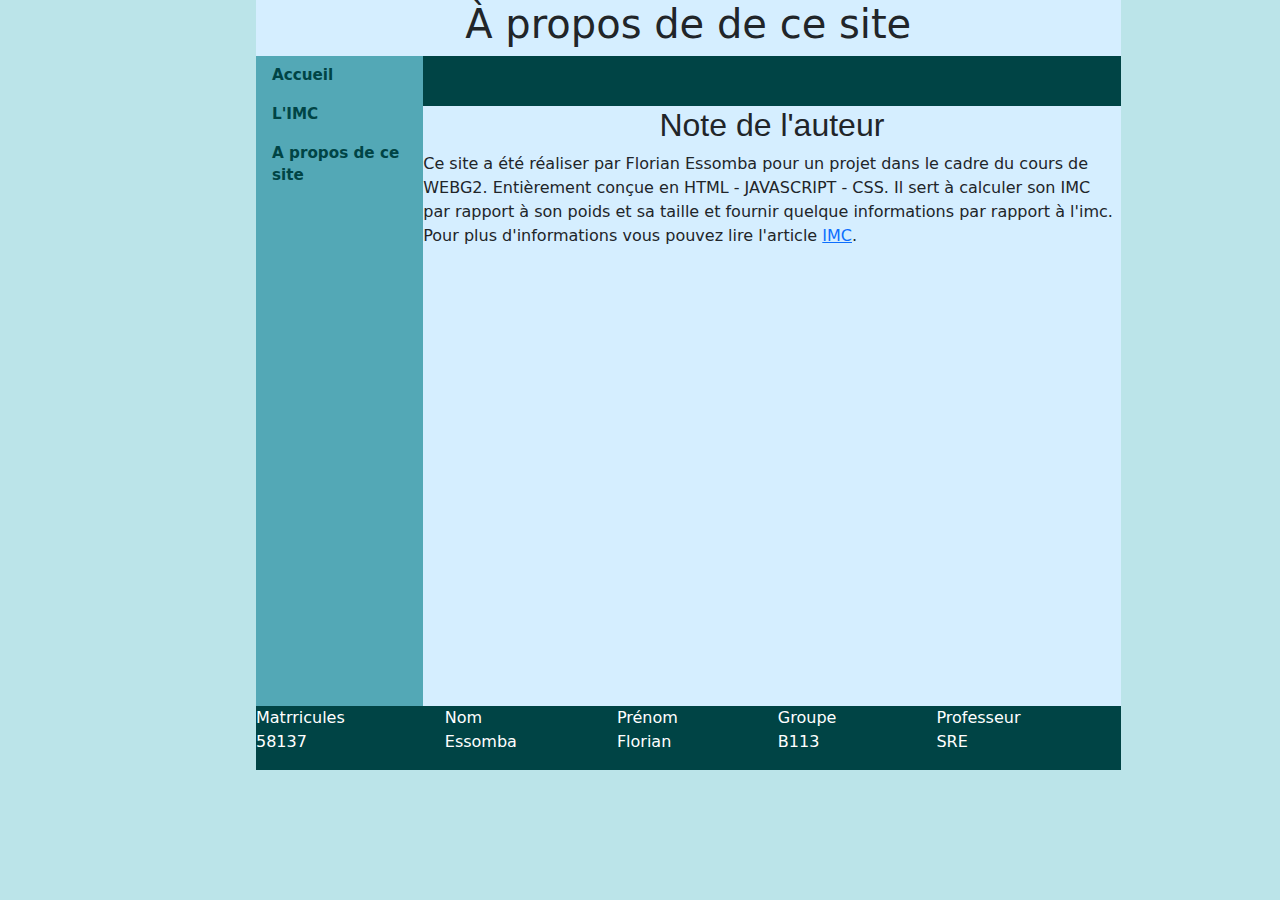
<file: A propos.html>
<!DOCTYPE html>
<head>
    <meta charset="UTF-8">
    <link rel="stylesheet" href="css/bootstrap.css">
    <link rel="stylesheet" href="css/main.css">
    <link rel="stylesheet" href="css/A propos.css">
    <title>A propos de ce site</title>
</head>
<body>
    
        <header>
            <h1>À propos de de ce site</h1>
        </header>

        <aside>
            <ul>
                <li><a href="index.html">Accueil</a></li>
                <li><a href="description.html">L'IMC</a></li>
                <li><a href="A propos.html">A propos de ce site</a></li>
            </ul>
        </aside>

       

        <main>
            <h2>Note de l'auteur</h2>
            <div>
                Ce site a été réaliser par Florian Essomba pour un projet dans le cadre du cours de WEBG2.
                Entièrement conçue en HTML - JAVASCRIPT - CSS.
                Il sert à calculer son IMC par rapport à son poids et sa taille
                et fournir quelque informations par rapport à l'imc.
                Pour plus d'informations vous pouvez lire l'article
                 <a href="https://www.passeportsante.net/fr/Nutrition/Regimes/Fiche.aspx?doc=IMC" title="IMC">IMC</a>.
            </div>
        </main>

        <footer>
            <p>Matrricules<br>58137</p>
            <p>Nom<br>Essomba</p>
            <p>Prénom<br>Florian</p>
            <p>Groupe<br>B113</p>
            <p>Professeur<br>SRE</p>
        </footer>
    
</body>
</html>
</file>
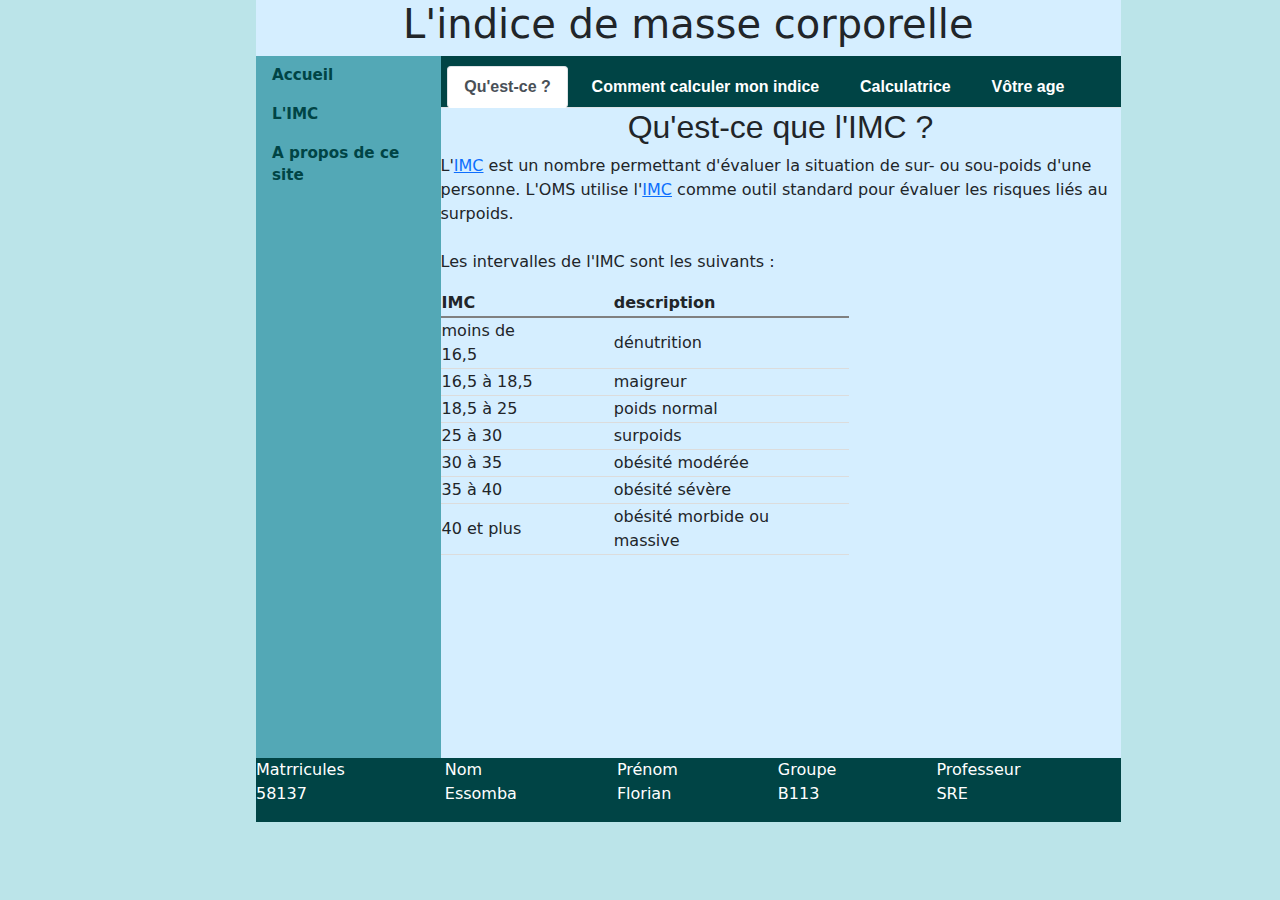
<file: description.html>
<!DOCTYPE html>
<head>
    <meta charset="UTF-8">
    <link rel="stylesheet" href="css/bootstrap.css">
    <link rel="stylesheet" href="css/main.css">
    <link rel="stylesheet" href="css/description.css">
    <title>Qu'est-ce que l'IMC ?</title>
</head>

<body>

    <header>
        <h1>L'indice de masse corporelle</h1>
    </header>

    <aside>
        <ul>
            <li><a href="index.html">Accueil</a></li>
            <li><a href="description.html">L'IMC</a></li>
            <li><a href="A propos.html">A propos de ce site</a></li>
        </ul>
    </aside>

    
        <div class="nav nav-tabs" id="nav-tab" role="tablist">
            <button class="nav-link active" id="nav-home-tab" data-bs-toggle="tab" data-bs-target="#nav-home"
                type="button" role="tab" aria-controls="nav-home" aria-selected="true">Qu'est-ce ?</button>
            <button class="nav-link" id="nav-profile-tab" data-bs-toggle="tab" data-bs-target="#nav-profile"
                type="button" role="tab" aria-controls="nav-profile" aria-selected="false">Comment calculer mon
                indice</button>
            <button class="nav-link" id="nav-Calculatrice-tab" data-bs-toggle="tab" data-bs-target="#nav-Calculatrice"
                type="button" role="tab" aria-controls="nav-Calculatrice" aria-selected="false">Calculatrice</button>
            <button class="nav-link" id="nav-age-tab" data-bs-toggle="tab" data-bs-target="#nav-age"
                type="button" role="tab" aria-controls="nav-age" aria-selected="false">Vôtre age</button>
        </div>

        <main>
            <div class="tab-content" id="nav-tabContent">
                <div class="tab-pane fade show active" id="nav-home" role="tabpanel" aria-labelledby="nav-home-tab">

                    <h2 id="Qu'est-ce ?">Qu'est-ce que l'IMC ?</h2>

                    <p>L'<a href="https://www.passeportsante.net/fr/Nutrition/Regimes/Fiche.aspx?doc=IMC" title="IMC">IMC</a> est un nombre permettant d'évaluer la situation de sur- ou sou-poids d'une<br>
                        personne. L'OMS utilise l'<a href="https://www.passeportsante.net/fr/Nutrition/Regimes/Fiche.aspx?doc=IMC">IMC</a> comme outil standard pour évaluer les risques liés au<br>
                        surpoids.<br>
                        <br>
                        Les intervalles de l'IMC sont les suivants :
                    </p>

                    <table>
                        <thead>
                            <tr>
                                <th>IMC</th>
                                <th>description</th>
                            </tr>
                        </thead>
                        <tbody>
                            <tr>
                                <td>moins de<br>16,5</td>
                                <td>dénutrition</td>
                            </tr>
                            <tr>
                                <td>16,5 à 18,5</td>
                                <td>maigreur</td>
                            </tr>
                            <tr>
                                <td>18,5 à 25</td>
                                <td>poids normal</td>
                            </tr>
                            <tr>
                                <td>25 à 30</td>
                                <td>surpoids</td>
                            </tr>
                            <tr>
                                <td>30 à 35</td>
                                <td>obésité modérée</td>
                            </tr>
                            <tr>
                                <td>35 à 40</td>
                                <td>obésité sévère</td>
                            </tr>
                            <tr>
                                <td>40 et plus</td>
                                <td>obésité morbide ou<br>massive</td>
                            </tr>
                        </tbody>
                    </table>
                </div>

                <div class="tab-pane fade" id="nav-profile" role="tabpanel" aria-labelledby="nav-profile-tab">

                    <h2 id="Comment calculer mon indice">Comment calculer l'IMC ?</h2>
                    <p>
                        L'
                        <a href="https://www.passeportsante.net/fr/Nutrition/Regimes/Fiche.aspx?doc=IMC" title="IMC">IMC</a>
                         se calcule en fonction du poids (P, en kilogrammes) et la taille (T, en mètres) de
                        <br>
                        la personne. La formule est P/T².
                        <br>
                        <br>
                        Exemple : une personne mesurant 1,74 m pour un poids de 65,5 kg : son IMC est<br>
                        <br>
                        IMC = 65,5 / 1,74² = 65,5 / 3,0276 = 21,6(21,6 kg/m²)
                    </p>

                </div>



                <div class="tab-pane fade" id="nav-Calculatrice" role="tabpanel" aria-labelledby="nav-Calculatrice-tab">

                    <form id="bmiform">
                        <h2 id="Calculatrice">Que vaut mon IMC</h2>
                        <label for="poids">Poids </label>
                        <input id="poids" type="number" placeholder="kg">
                        <br>
                        <label for="taille">Taille</label>
                        <input id="taille" type="number" placeholder="m">
                        <br>
                        <button id="btn1" type="button">Calculer</button>
                    </form>

                    <div class="hide">

                        <p>Avec votre taille, voici votre catégorie d'IMC en fonction de votre poids :</p>

                        <table>
                            <thead>
                                <tr>
                                    <th>Poids</th>
                                    <th>description</th>
                                </tr>
                            </thead>
                            <tbody>
                                <tr class="dénutrition">
                                    <td id="poids1"></td>
                                    <td>dénutrition</td>

                                </tr>
                                <tr class="maigreur">
                                    <td id="poids2"></td>
                                    <td>maigreur</td>
                                </tr>
                                <tr class="poidsNormal">
                                    <td id="poids3"></td>
                                    <td>poids normal</td>
                                </tr>
                                <tr class="surpoids">
                                    <td id="poids4"></td>
                                    <td>surpoids</td>
                                </tr>
                                <tr class="obésitéModérée">
                                    <td id="poids5"></td>
                                    <td>obésité modérée</td>
                                </tr>
                                <tr class="obésitéSévère">
                                    <td id="poids6"></td>
                                    <td>obésité sévère</td>
                                </tr>
                                <tr class="obésitéMorbide">
                                    <td id="poids7"></td>
                                    <td>obésité morbide ou<br>massive</td>
                                </tr>
                            </tbody>
                        </table>
                    </div>
                    <button class="btn2">Enregister</button>
                </div>

                <div class="tab-pane fade" id="nav-age" role="tabpanel" aria-labelledby="nav-age-tab">
                    <div id="ageTab">
                    <h2>Quel est votre âge ?</h2>
                    <label for="age1">Âge </label>
                    <input type="number" id="age1">

                    <button class="btn3">Calculer</button>
                    </div>
                </div>
            </div>
        </main>

        <footer>
            <p>Matrricules<br>58137</p>
            <p>Nom<br>Essomba</p>
            <p>Prénom<br>Florian</p>
            <p>Groupe<br>B113</p>
            <p>Professeur<br>SRE</p>
        </footer>

    

    <script src="javascript/bootstrap.js"></script>
    <script src="javascript/jquery.js"></script>
    <script src="javascript/script.js"></script>
</body>

</html>
</file>
<file: css/main.css>
header{
    text-align: center;
    background-color: #d5eeff;
}

aside{
    grid-area: aside;
    min-width: 150px;
    background-color: #53a8b6;
}

aside a{
    text-decoration: none;
    font-size: 0.95em;
    color: #8dc6ff;
}

ul {
    list-style-type: none;
    margin: 0;
    padding: 0;
}

li a {
    display: block;
    padding: 8px 16px;
    color: #004445;
    font-weight: bold;
}

li a:hover{
    color: white;
}

li:hover{
    background-color: #004445;
}

h1{
    font-family: system-ui;
}

h2{
    font-family: sans-serif;
    text-align: center;
}

p{
    font-family: system-ui;
}

footer{
    display: flex;
    background-color: #004445;
    color: white;
}

footer p{
    padding-right: 100px;
}

td{
    padding-right: 80px;
}

body{
    max-width: 768px;
    margin-left: auto;
    margin-right: auto;
    background-color: #bbe4e9;
}

a:active{ /* quand on clique dessus */
    color: gray;
}
 
#container{
    background-color: #d5eeff;
}
</file>
<file: css/A propos.css>
header{
    grid-area: header;
}

main{
    grid-area: main;
    background-color: #d5eeff;
    min-height: 650px;
    min-width: 680px;
    border-top: 50px solid #004445;
}

footer{
    grid-area: footer;
}

body{
    display: grid;
    grid-template-areas:
    'header header'
    'aside main'
    'footer footer';
}
</file>
<file: css/description.css>
header{
    grid-area: header;
}

main{
    grid-area: main;
    background-color: #d5eeff;
    min-width: 680px;
    min-height: 650px;
}

main th{
    border-bottom: 2px solid gray;
}

main td{
    border-bottom: 1px solid gainsboro;
}

footer{
    grid-area: footer;
}

body{
    display: grid;
    grid-template-areas:
    'header header'
    'aside nav'
    'aside main'
    'footer footer';
}

button{
    font-weight: bold; /* mettre en gras */
    font-family: sans-serif;
    background-color: #0092ca;
    color: white;
    cursor: pointer;
    border: 1px solid rgba(27, 31, 35, 0.15);
    border-radius: 4px; /* arrondir les bords */
    padding: 10px 14px; /* La taille de l'intérieur - hauteur longueur*/
    margin-left: 1%;
    margin-top: 10px;
    margin-bottom: 10px;
}

button:hover{
    color: rgb(61, 48, 48);
}

button:active{
    background-color: rgb(65, 134, 225);
}

.hide{
    display: none;
}

.myIMC{
    background-color: lightskyblue;
}

.stored{
    border: 2px solid navy;
}

.monAge{
    background-color: #00bbf0;
}

input{
    margin-bottom: 5px;
}

#nav-tab{
    background-color: #004445;
}

#nav-profile{
    padding-bottom: 30%;
}

#nav-Calculatrice{
    padding-bottom: 30%;
}

.nav-link {
    color: white;
}

.nav-link:hover{
    color: #004445;
    background-color: white;
}
</file>
